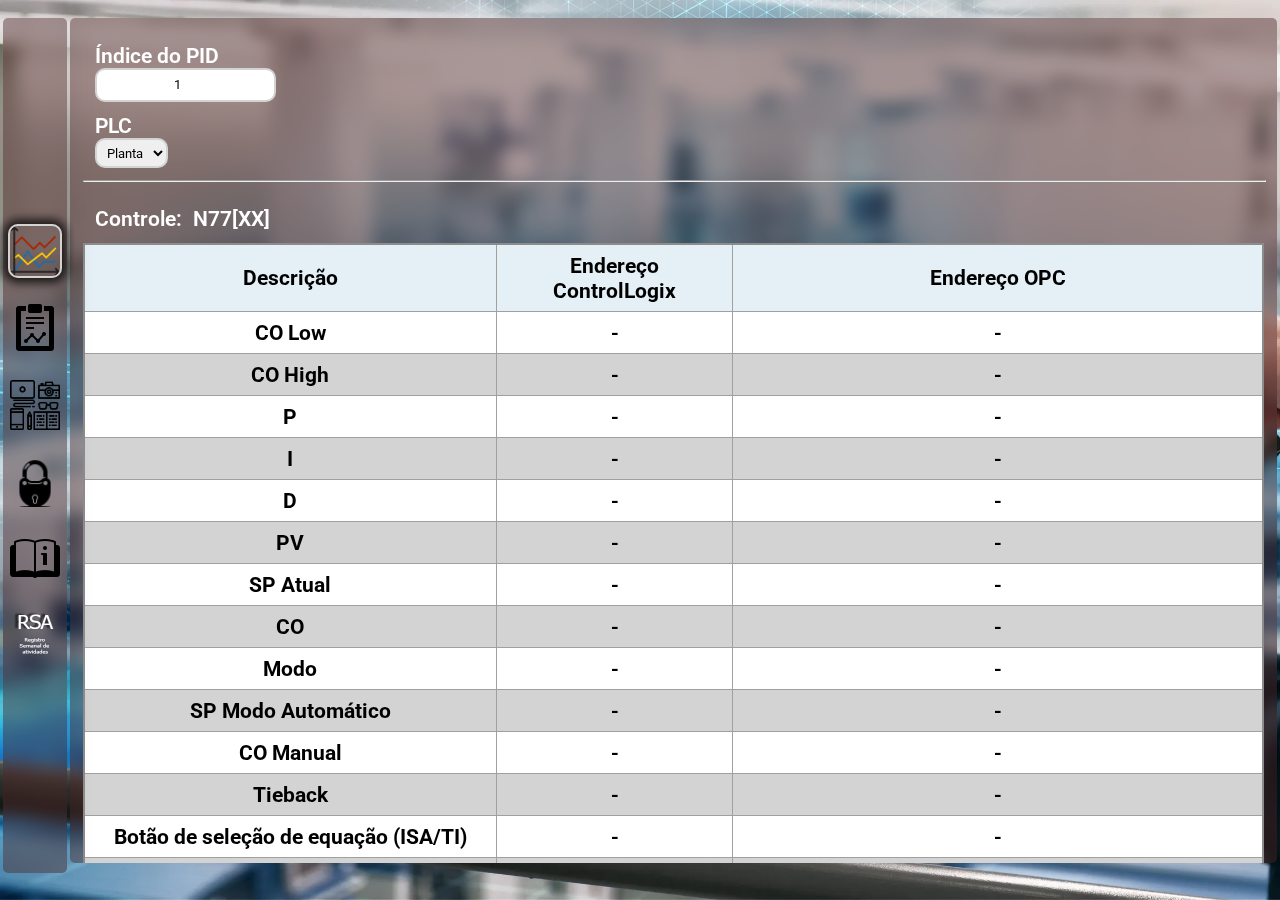
<file: PID/PID.html>
<!DOCTYPE html>
<html lang="en">
    <head>
        <meta charset="UTF-8">
        <meta name="viewport" content="width=device-width, initial-scale=1.0">
        <title>Encontrar PID</title>
        <link rel="stylesheet" href="../header.css" />
        <link rel="stylesheet" href="./PID.css">
        <link rel="shortcut icon" href="../Imagens/icons8-escritório-94.png" type="image/x-icon">
    <script src="./PID.js"></script>
    </head>
<body>
    <header><div>
        <p id="imgPID">
          <img src="../Imagens/grafico-de-linha.png" alt="" />
        </p>
        <p class="tooltip">Encontrar PID</p>
      </div>
        <div>
            <a id="imgRelatorio" href="../index.html">
                <img src="../Imagens/icons8-relatório-100.png" alt="" />
            </a>
            <p class="tooltip">Relatório</p>
        </div>
        <div>
            <a id="imgEquipamentos" href="../equipamentos/index.html">
                <img src="../Imagens/icons8-equipment-64.png" alt="" />
            </a>
            <p class="tooltip">Equipamentos</p>
        </div>
        <div>
            <a id="imgAcessos" href="../acessos/acessos.html">
                <img src="../Imagens/icons8-lock-48.png" alt=""  />
            </a>
            <p class="tooltip">Acessos</p>
        </div>
        <div>
          <a id="imgManuais" href="../manuais/manuais.html">
            <img src="../Imagens/icons8-manual-80.png" alt="" />
          </a>
          <p class="tooltip">Manuais</p>
        </div>
        <div>
        <a id="imgManuais" href="../RSA/rsa.html">
          <img src="../Imagens/rsa.png" alt="" />
        </a>
        <p class="tooltip">RSA</p>
      </div>
    </header>

    <main>
        <div class="informacoes">
            <div class="div1"><label for="indice">Índice do PID</label>
                <input value="1" onchange="atualizar()" name="indice" type="number" id="indice"></div>
            <div class="div2"><label for="PLC">PLC</label>
                <select
                  type="text"
                  name="PLC"
                  id="PLC"
                  onchange="atualizar()"
                >
                  <option value="Planta">Planta</option>
                  <option value="PFFA">PFFA</option>
                  <option value="Flotacao">Flotação</option>
                  <option value="SBR">SBR</option>
                </select></div>
            
        </div>
        <hr>
        <div class="divControle">
            <Label>Controle: </Label>
            <p id="controle">N77[XX]</p>
        </div>

        <div class="tabela">
            <table>
                <thead>
                  <tr>
                    <th id="col1" scope="col">Descrição</th>
                    <th id="col2" scope="col">Endereço ControlLogix</th>
                    <th id="col3" scope="col">Endereço OPC</th>
                  </tr>
                </thead>
                <tbody>
                  <tr>
                    <th scope="row">CO Low</th>
                    <td>-</td>
                    <td>-</td>
                  </tr>
                  <tr>
                    <th scope="row">CO High</th>
                    <td>-</td>
                    <td>-</td>
                  </tr>
                  <tr>
                    <th scope="row">P</th>
                    <td>-</td>
                    <td>-</td>
                  </tr>
                  <tr>
                    <th scope="row">I</th>
                    <td>-</td>
                    <td>-</td>
                  </tr>
                  <tr>
                    <th scope="row">D</th>
                    <td>-</td>
                    <td>-</td>
                  </tr>
                  <tr>
                    <th scope="row">PV</th>
                    <td>-</td>
                    <td>-</td>
                  </tr>
                  <tr>
                    <th scope="row">SP Atual</th>
                    <td>-</td>
                    <td>-</td>
                  </tr>
                  <tr>
                    <th scope="row">CO</th>
                    <td>-</td>
                    <td>-</td>
                  </tr>
                  <tr>
                    <th scope="row">Modo</th>
                    <td>-</td>
                    <td>-</td>
                  </tr>
                  <tr>
                    <th scope="row">SP Modo Automático</th>
                    <td>-</td>
                    <td>-</td>
                  </tr>
                  <tr>
                    <th scope="row">CO Manual</th>
                    <td>-</td>
                    <td>-</td>
                  </tr>
                  <tr>
                    <th scope="row">Tieback</th>
                    <td id="v1">-</td>
                    <td id="v2">-</td>
                  </tr>
                  <tr>
                    <th scope="row">Botão de seleção de equação (ISA/TI)</th>
                    <td id="v3">-</td>
                    <td id="v4">-</td>
                  </tr>
                  <tr>
                    <th scope="row">Botão de seleção de ação (Direta/Reversa)</th>
                    <td id="v5">-</td>
                    <td id="v6">-</td>
                  </tr>
                  <tr>
                    <th scope="row">Botão de seleção derivativo (PV/Erro)</th>
                    <td id="v7">-</td>
                    <td id="v8">-</td>
                  </tr>
                  <tr>
                    <th scope="row">Botão de seleção manual</th>
                    <td id="v9">-</td>
                    <td id="v10">-</td>
                  </tr>
                  <tr>
                    <th scope="row">Botão de seleção Automático</th>
                    <td id="v11">-</td>
                    <td id="v1">-</td>
                  </tr>
                  <tr>
                    <th scope="row">Botão de seleção Remoto</th>
                    <td id="v12">-</td>
                    <td id="v13">-</td>
                  </tr>
                </tbody>
              </table>
              
        </div>
    </main>


</body>
</html>
</file>
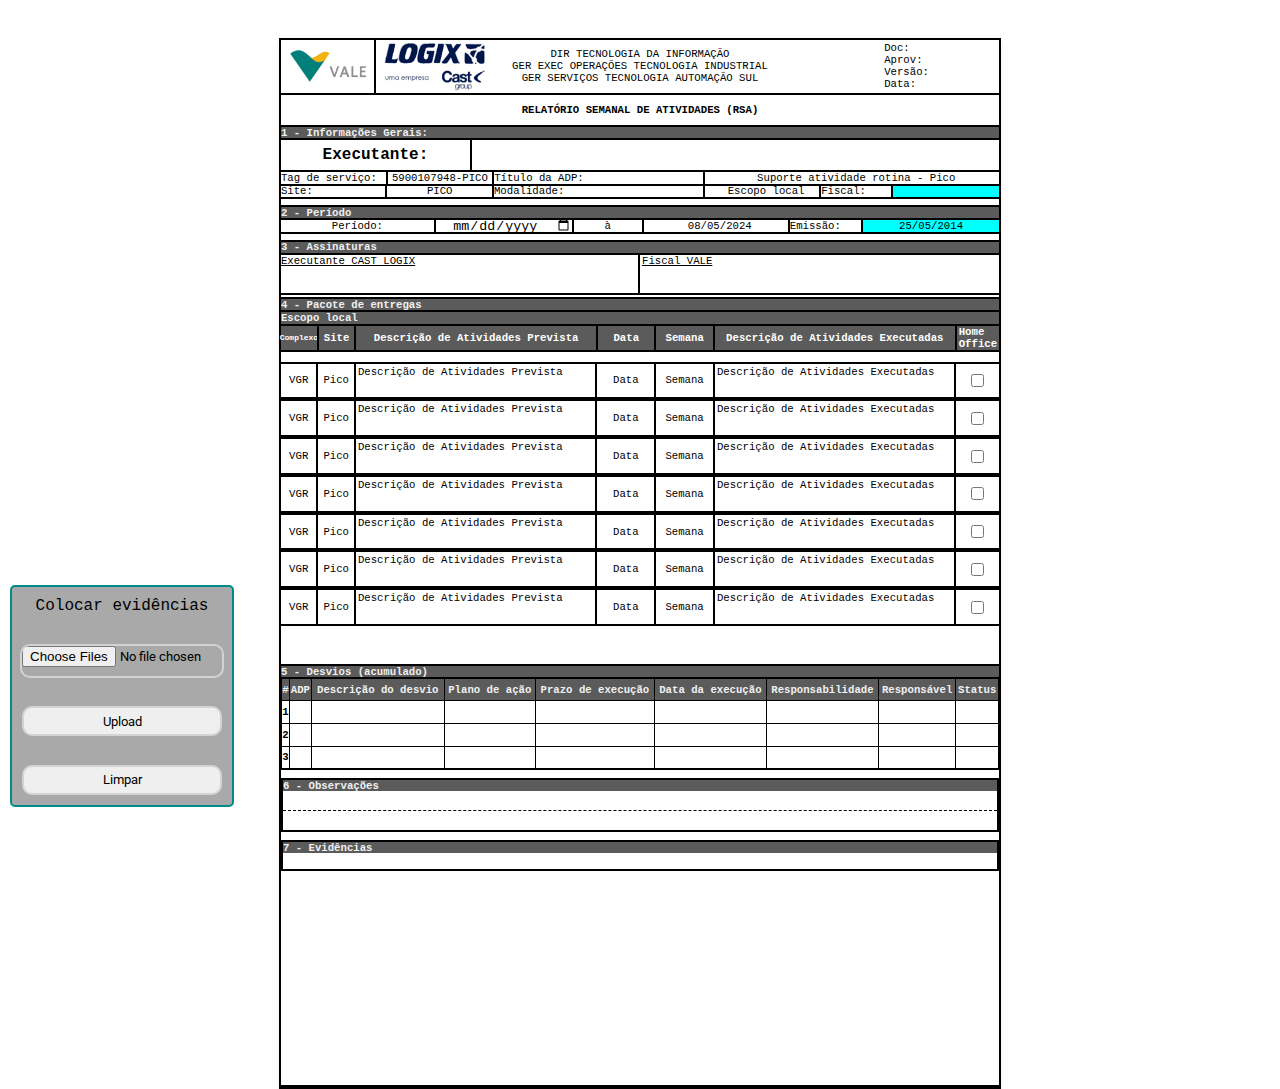
<file: RSA/rsa.html>
<!DOCTYPE html>
<html lang="en">
  <head>
    <meta charset="UTF-8" />
    <meta name="viewport" content="width=device-width, initial-scale=1.0" />
    <link rel="stylesheet" href="./rsa.css" />
    <link rel="stylesheet" href="./imagens/print.css" media="print" />
    <link rel="shortcut icon" href="../Imagens/icons8-escritório-94.png" type="image/x-icon">
    <title>RSA</title>
  </head>
  <!-- <h1 class="desenv">
    EM DESENVOLVIMENTO
</h1> -->

  <body class="page">
    <div class="bordaInferior"></div>
    <div class="">
      <div>
        <div class="head">
          <div class="div1">
            <img id="img1" src="./imagens/vale2.png" alt="" />
            <img src="./imagens/logix2.png" alt="" />
          </div>
          <div class="div2">
            <div>
              <p>DIR TECNOLOGIA DA INFORMAÇÃO</p>
              <p>GER EXEC OPERAÇÕES TECNOLOGIA INDUSTRIAL</p>
              <p>GER SERVIÇOS TECNOLOGIA AUTOMAÇÃO SUL</p>
            </div>
          </div>
          <div class="div3">
            <p>Doc:</p>
            <p>Aprov:</p>
            <p>Versão:</p>
            <p>Data:</p>
          </div>
        </div>
        <div class="relatgeral">RELATÓRIO SEMANAL DE ATIVIDADES (RSA)</div>
        <div class="infGerais">
          <img src="./imagens/fundo.jpg" class="imgFundo" alt="" />1 -
          Informações Gerais:
        </div>
        <div class="nomeExec">
          <div id="exec">Executante:</div>
          <div class="nomeExecutante" id="nomeExecutante">
            Thiago Silva Carlos
          </div>
        </div>
        <div class="linha1">
          <p>Tag de serviço:</p>
          <p>5900107948-PICO</p>
          <p>Título da ADP:</p>
          <p>Suporte atividade rotina - Pico</p>
        </div>
        <div class="linha2">
          <p>Site:</p>
          <p>PICO</p>
          <p>Modalidade:</p>
          <p>Escopo local</p>
          <p>Fiscal:</p>
          <p id="fiscal">Marina Sousa</p>
        </div>

        <div class="infGerais">
          <img src="./imagens/fundo.jpg" class="imgFundo" alt="" />2 - Período
        </div>
        <div class="linha3">
          <p>Período:</p>
          <input type="date" id="dataInicial" onchange="atualizaData()" />
          <p>à</p>
          <p id="dataFinal">08/05/2024</p>
          <p>Emissão:</p>
          <p id="dataDeHoje">25/05/2014</p>
        </div>
        <div class="infGerais inf3">
          <img src="./imagens/fundo.jpg" class="imgFundo" alt="" />3 -
          Assinaturas
        </div>
        <div class="Assinaturas">
          <div class="Ass1">
            <p><u>Executante CAST LOGIX</u></p>
            <p id="assinaturaColab">Thiago Silva Carlos</p>
          </div>
          <div class="Ass1">
            <p><u>Fiscal VALE</u></p>
          </div>
        </div>
        <div class="infGerais inf3">
          <img src="./imagens/fundo.jpg" class="imgFundo" alt="" />4 - Pacote de
          entregas
        </div>
        <div class="infGerais escopoLocal">
          <img src="./imagens/fundo.jpg" class="imgFundo" alt="" />Escopo local
        </div>

        <div class="HeaderTabela">
          <img src="./imagens/fundo.jpg" class="" alt="" />
          <p>Complexo</p>
          <p>Site</p>
          <p>Descrição de Atividades Prevista</p>
          <p>Data</p>
          <p>Semana</p>
          <p>Descrição de Atividades Executadas</p>
          <p>Home<br />Office</p>
        </div>
        <div class="TabLinha TabLinha1">
          <p>VGR</p>
          <p>Pico</p>
          <textarea
            id="my-textarea1"
            onchange="verifyHeight()"
            style="resize: none"
          >
Descrição de Atividades Prevista</textarea
          >
          <p class="tabData">Data</p>
          <p class="tabSemana">Semana</p>
          <textarea
            id="my-textarea2"
            onchange="verifyHeight()"
            style="resize: none"
          >
Descrição de Atividades Executadas</textarea
          >
          <p><input type="checkbox" name="" id="" /></p>
        </div>

        <div class="TabLinha TabLinha2">
          <p>VGR</p>
          <p>Pico</p>
          <textarea
            id="my-textarea3"
            onchange="verifyHeight()"
            style="resize: none"
          >
Descrição de Atividades Prevista</textarea
          >
          <p class="tabData">Data</p>
          <p class="tabSemana">Semana</p>
          <textarea
            id="my-textarea4"
            onchange="verifyHeight()"
            style="resize: none"
          >
Descrição de Atividades Executadas</textarea
          >
          <p><input type="checkbox" name="" id="" /></p>
        </div>

        <div class="TabLinha TabLinha1">
          <p>VGR</p>
          <p>Pico</p>
          <textarea
            id="my-textarea5"
            onchange="verifyHeight()"
            style="resize: none"
          >
Descrição de Atividades Prevista</textarea
          >
          <p class="tabData">Data</p>
          <p class="tabSemana">Semana</p>
          <textarea
            id="my-textarea6"
            onchange="verifyHeight()"
            style="resize: none"
          >
Descrição de Atividades Executadas</textarea
          >
          <p><input type="checkbox" name="" id="" /></p>
        </div>

        <div class="TabLinha TabLinha1">
          <p>VGR</p>
          <p>Pico</p>
          <textarea
            id="my-textarea7"
            onchange="verifyHeight()"
            style="resize: none"
          >
Descrição de Atividades Prevista</textarea
          >
          <p class="tabData">Data</p>
          <p class="tabSemana">Semana</p>
          <textarea
            id="my-textarea8"
            onchange="verifyHeight()"
            style="resize: none"
          >
Descrição de Atividades Executadas</textarea
          >
          <p><input type="checkbox" name="" id="" /></p>
        </div>

        <div class="TabLinha TabLinha1">
          <p>VGR</p>
          <p>Pico</p>
          <textarea
            id="my-textarea9"
            onchange="verifyHeight()"
            style="resize: none"
          >
Descrição de Atividades Prevista</textarea
          >
          <p class="tabData">Data</p>
          <p class="tabSemana">Semana</p>
          <textarea
            id="my-textarea10"
            onchange="verifyHeight()"
            style="resize: none"
          >
Descrição de Atividades Executadas</textarea
          >
          <p><input type="checkbox" name="" id="" /></p>
        </div>

        <div class="TabLinha TabLinha1">
          <p>VGR</p>
          <p>Pico</p>
          <textarea
            id="my-textarea11"
            onchange="verifyHeight()"
            style="resize: none"
          >
Descrição de Atividades Prevista</textarea
          >
          <p class="tabData">Data</p>
          <p class="tabSemana">Semana</p>
          <textarea
            id="my-textarea12"
            onchange="verifyHeight()"
            style="resize: none"
          >
Descrição de Atividades Executadas</textarea
          >
          <p><input type="checkbox" name="" id="" /></p>
        </div>

        <div class="TabLinha TabLinha1" style="page-break-inside: avoid">
          <p>VGR</p>
          <p>Pico</p>
          <textarea
            id="my-textarea13"
            onchange="verifyHeight()"
            style="resize: none"
          >
Descrição de Atividades Prevista</textarea
          >
          <p class="tabData">Data</p>
          <p class="tabSemana">Semana</p>
          <textarea
            id="my-textarea14"
            onchange="verifyHeight() "
            style="resize: none"
          >
Descrição de Atividades Executadas</textarea
          >
          <p><input type="checkbox" name="" id="" /></p>
        </div>
      </div>
      <div class="Desvios">
        <div class="">
          <img src="./imagens/fundo.jpg" class="imgFundo" alt="" />5 - Desvios
          (acumulado)
        </div>
        <div class="tabela2" style="height: 12cm">
          <img
            src="./imagens/fundo.jpg"
            class="imgFundo"
            style="height: 0.6cm"
            alt=""
          />
          <table>
            <thead>
              <tr>
                <th>#</th>
                <th>ADP</th>
                <th>Descrição do desvio</th>
                <th>Plano de ação</th>
                <th>Prazo de execução</th>
                <th>Data da execução</th>
                <th>Responsabilidade</th>
                <th>Responsável</th>
                <th>Status</th>
              </tr>
            </thead>
            <tbody>
              <tr>
                <td>1</td>
                <td></td>
                <td></td>
                <td></td>
                <td></td>
                <td></td>
                <td></td>
                <td></td>
                <td></td>
              </tr>
              <tr>
                <td>2</td>
                <td></td>
                <td></td>
                <td></td>
                <td></td>
                <td></td>
                <td></td>
                <td></td>
                <td></td>
              </tr>
              <tr>
                <td>3</td>
                <td></td>
                <td></td>
                <td></td>
                <td></td>
                <td></td>
                <td></td>
                <td></td>
                <td></td>
              </tr>
            </tbody>
          </table>
        </div>
        <div class="observacoes">
          <img src="./imagens/fundo.jpg" class="imgFundo" alt="" />6 -
          Observações
          <div></div>
          <div></div>
        </div>
        <div class="evidencias">
          <div class="">
            <img src="./imagens/fundo.jpg" class="imgFundo" alt="" />7 -
            Evidências
          </div>
          <div id="imageContainer"></div>
        </div>
      </div>

      <script src="./rsa.js"></script>
    </div>
  </body>
  <div class="naoImprimir">
    <p>Colocar evidências</p>
    <input type="file" id="imageInput" accept="image/*" multiple />
    <button onclick="uploadImages()">Upload</button>
    <button onclick="limparImagens()">Limpar</button>
  </div>
</html>
</file>
<file: header.css>
header {
  font-size: 16pt;
  font-family: "Roboto", sans-serif;
  font-weight: 600;
  color: white;

  z-index: 9999;
  position: absolute;
  top: 2vh;
  left: 3px;
  width: 5vw;
  height: calc(95vh);
  display: flex;
  flex-direction: column;
  align-items: center;
  justify-content: center;
  background: rgba(70, 30, 30, 0.45);
  border-radius: 5px;
  box-shadow: 0 4px 30px rgba(0, 0, 0, 0.1);
  backdrop-filter: blur(7.4px);
  -webkit-backdrop-filter: blur(7.4px);
  gap: 3vh;
  > div {
    display: flex;
    flex-direction: row;
    align-items: center;
    justify-content: flex-start;
    height: 50px;

    > a {
      > img {
       
        width: 50px;
        transition: 0.1s;
        
        &:hover {
          cursor: pointer;
          scale: 1.1;
          border: 2px solid lightgray;
          border-radius: 10px;
          .tooltip {
            visibility: visible;
          }
        }
      }
    }

    > p {
      > img {
        width: 50px;
        border: 2px solid lightgray;
        border-radius: 10px;
        -webkit-box-shadow: 0px 0px 10px 5px rgba(0, 0, 0, 0.75);
        -moz-box-shadow: 0px 0px 10px 5px rgba(0, 0, 0, 0.75);
        box-shadow: 0px 0px 10px 5px rgba(0, 0, 0, 0.75);
        
      }
    }
  }
}


.tooltip {
  position: absolute;
  left: calc(5vw + 3px);
  padding: 5px 10px 5px 10px;
  color: white;
  background: rgba(90, 50, 50, 0.85);
  border-radius: 5px;
  box-shadow: 0 4px 30px rgba(0, 0, 0, 1);
  backdrop-filter: blur(7.4px);
  transition: 0.3s;
  opacity: 0;
  visibility: hidden;
}

div a:hover + .tooltip {
  visibility: visible;
  opacity: 1;
}

/*------------------RESPONSIVIDADE------------------*/

@media screen and (max-width: 950px) {
  header {
    font-size: 12pt;
    position: absolute;
    top: 3px;
    left: 3px;
    width: calc(100vw - 6px);
    height: 60px;
    display: flex;
    flex-direction: row;
    gap: 3%;
  }

  .tooltip {
    position: absolute;
    top: 60px;
    left: auto;
    padding: 5px 10px 5px 10px;
    color: white;
    background: rgba(90, 50, 50, 0.85);
    border-radius: 5px;
    box-shadow: 0 4px 30px rgba(0, 0, 0, 1);
    backdrop-filter: blur(7.4px);
    transition: 0.3s;
    opacity: 0;
    visibility: hidden;
  }

}
</file>
<file: PID/PID.css>
@import url("https://fonts.googleapis.com/css2?family=Outfit:wght@100..900&family=Roboto:wght@300&display=swap");

/* width */
::-webkit-scrollbar {
  width: 4px;
}

/* Track */
::-webkit-scrollbar-track {
  box-shadow: inset 0 0 100px grey;
  border-radius: 5px;
}

/* Handle */
::-webkit-scrollbar-thumb {
  background: rgb(0, 0, 0);
  border-radius: 1px;
}

/* Handle on hover */
::-webkit-scrollbar-thumb:hover {
  background: #ffffff;
  ::-webkit-scrollbar {
    width: 50px;
  }
}

h1{
  font-size: 1em;
  text-align: center;
  width: 100%;
  padding: 2%;
}

* {
  margin: 0;
  padding: 0;
}
hr {
  width: 100%;
}

body {
  height: 95vh;
  min-height: 10vh;
  display: flex;
  align-items: center;
  justify-content: center;
  background-image: url(../Imagens/background.jpg);
  background-attachment: fixed;
  background-repeat: no-repeat;
  background-size: cover;
  font-size: 16pt;
  font-family: "Roboto", sans-serif;
  font-weight: 600;
  color: white;
  overflow: scroll;
  width: calc(100vw - 9px - 5vw);
}

main {
  position: absolute;
  top: 2vh;
  right: 3px;
  left: calc(5vw + 6px);
  background: rgba(70, 30, 30, 0.45);
  border-radius: 5px;
  box-shadow: 0 4px 30px rgba(0, 0, 0, 0.1);
  backdrop-filter: blur(7.4px);
  -webkit-backdrop-filter: blur(7.4px);
  height: 91vh;
  gap: 10px;
  overflow-x: hidden;
  padding: 1%;
  
}

input,
select {
  display: flex;
  flex-direction: row;
  align-items: center;
  justify-content: center;
  gap: 10px;
  height: 25px;
  border-radius: 10px;
  border: solid lightgray 2px;
  font-family: "Roboto";
  text-align: center;
  width: auto;
  height: 30px;
}

.informacoes{
>div{margin: 1%;}
}

.divControle{
  padding-top: 1%;
  display: flex;
  gap: 1%;
  margin: 1%;
}
.tabela{
  overflow: scroll;
}
table {
  border-collapse: collapse;
  border: 2px solid rgb(140 140 140);
  color: black;
  font-size: 1em;
  font-family: "Roboto";
  width: 100%;
}

caption {
  caption-side: bottom;
  padding: 10px;
  font-weight: bold;
}

thead,
tfoot {
  background-color: rgb(228 240 245);
}

th,
td {
  border: 1px solid rgb(160 160 160);
  padding: 8px 10px;
  text-align: center;
}

td:last-of-type {
  text-align: center;
}

tbody > tr:nth-of-type(even) {
  background-color: lightgray;
}
tbody > tr:nth-of-type(odd) {
  background-color: white;
}

tfoot th {
  text-align: right;
}

tfoot td {
  font-weight: bold;
}

#col1{
  width: 35%;
}
#col2{
  width: 20%;
}
#col3{
  width: 45%;
}




@media screen and (max-width: 950px) {
  main {
    gap: 100%;
    position: absolute;
    top: calc(66px);
    left: 3px;
    height: calc(99vh - 66px);
    width: calc(100vw - 6px);
  }
  .preview {
    visibility: hidden;
  }

  
}
</file>
<file: RSA/rsa.css>
@import url("https://fonts.googleapis.com/css2?family=Outfit:wght@100..900&family=Roboto:wght@300&display=swap");
@import url("https://fonts.googleapis.com/css2?family=Cedarville+Cursive&family=Playwrite+NZ:wght@100..400&display=swap");
* {
  margin: 0;
  padding: 0;
}


body {
  margin: 0;
  padding: 0;
  font-family: "Calibri", Courier, monospace;
  font-size: 8pt;
}

.page {
  border: 2px solid black;
  width: 19cm; /* Largura da página A4 */
  height: 27.7cm;
  /* height: auto; Altura da página A4 */
  background-color: white;
  margin: 0 auto; /* Centralizar a página horizontalmente */
  margin-top: 1cm;
  box-shadow: 0 5px 5px rgba(221, 24, 24, 0.1); /* Adicionar uma sombra */
}

.bordaInferior{
  width: 19cm;
  height: 0px;
  border: 1px solid black;
  position: absolute;
  top: 28.7cm;
}

.imgFundo{
  position: absolute;
  left: -0px;
  z-index: -1;
  width: calc(19cm);
  height: 100%;
}


.head {
  position: relative;
  top: -2px;
  left: -2px;
  display: flex;
  border: solid 2px black;
  width: 100%;
  height: 1.4cm;
  align-items: center;
  justify-content: space-between;
}
.div1 {
  display: flex;
  height: 100%;
  align-items: center;
  margin: 2px;
  > #img1 {
    border-right: 2px solid black;
  }
  > img {
    padding: 0 5px 0 5px;
    height: 100%;
  }
}

.div2 {
  position: absolute;
  left: 30%;
  right: 30%;
  display: flex;
  align-items: center;
  justify-content: center;

  > div {
    margin: 0px;
    padding: 0px;
    display: flex;
    flex-direction: column;
    align-items: center;
    justify-content: center;

    > p {
      margin-top: 0;
      margin-bottom: 0;
    }
  }
}

.div3 {
  width: 16%;
  > p {
    margin-top: 0;
    margin-bottom: 0;
  }
}

.relatgeral {
  font-weight: 600;
  position: relative;
  top: -4px;
  left: -2px;
  display: flex;
  align-items: center;
  justify-content: center;
  margin: 0;
  width: 100%;
  height: 0.8cm;
  border: 2px solid black;
}
.infGerais {
  font-weight: 600;
  color: #f0f0f0;
  /* background-image: url('./imagens/fundo.jpg'); */
  position: relative;
  top: -6px;
  left: -2px;
  display: flex;
  align-items: center;
  justify-content: flex-start;
  width: 100%;
  height: 0.3cm;
  border: 2px solid black;
}



.nomeExec {
  font-weight: 600;
  font-size: 12pt;
  position: relative;
  top: -8px;
  left: -2px;
  display: flex;
  align-items: center;
  justify-content: center;
  margin: 0;
  width: 100%;
  height: 0.8cm;
  border: 2px solid black;
  > #exec {
    display: flex;
    justify-content: center;
    align-items: center;
    position: absolute;
    left: -2px;
    width: 5cm;
    border: 2px solid black;
    height: 0.8cm;
  }
  > .nomeExecutante {
    display: flex;
    justify-content: center;
    align-items: center;
    position: absolute;
    right: -2px;
    width: calc(100% - 5cm - 2px);
    border: 2px solid black;
    height: 0.8cm;
  }
}

#dataInicial{
  height: 0.3cm;
  border: 2px solid black;
  text-align: center;
}

.linha1 {
  position: relative;
  top: -10px;
  left: -2px;
  display: flex;
  align-items: center;
  justify-content: flex-start;
  height: 0.3cm;
  border: 2px solid black;
  width: 100%;
  > :nth-child(1) {
    left: -2px;
    width: 3.15cm;
    position: relative;
  }
  > :nth-child(2) {
    width: 3.15cm;
    position: relative;
    left: -4px;
    justify-content: center;
  }
  > :nth-child(3) {
    width: 6.3cm;
    position: relative;
    left: -6px;
  }
  > :nth-child(4) {
    position: relative;
    right: -2px;
    justify-content: center;
    width: 8.6cm;
    border-left: none;
  }
  > p {
    height: 0.3cm;
    border: 2px solid black;
    display: flex;
    align-items: center;
  }
}

.linha2 {
  margin: 0;
  position: relative;
  top: -12px;
  left: -2px;
  display: flex;
  align-items: center;
  justify-content: flex-start;
  height: 0.3cm;
  border: 2px solid black;
  width: 100%;
  > :nth-child(1) {
    left: -2px;
    width: 3.15cm;
    position: relative;
  }
  > :nth-child(2) {
    width: 3.15cm;
    position: relative;
    left: -4px;
    justify-content: center;
  }
  > :nth-child(3) {
    width: 6.3cm;
    position: relative;
    left: -6px;
  }
  > :nth-child(4) {
    position: relative;
    right: -2px;
    justify-content: center;
    width: 3.2cm;
    border-left: none;
  }
  > :nth-child(5) {
    position: relative;
    right: -2px;
    width: 2.1cm;
    border-left: none;
  }
  > :nth-child(6) {
    position: relative;
    right: -2px;
    justify-content: center;
    width: 3.2cm;
    border-left: none;
    background-color: aqua;
  }
  > p {
    height: 0.3cm;
    border: 2px solid black;
    display: flex;
    align-items: center;
  }
}

.divisor1 {
  position: relative;
  top: -12px;
  height: 5px;
  background-color: blue;
}

.linha3 {
  position: relative;
  top: -8px;
  left: -2px;
  display: flex;
  align-items: center;
  justify-content: flex-start;
  height: 0.3cm;
  border: 2px solid black;
  width: 100%;
  > :nth-child(1) {
    left: -2px;
    width: 4.5cm;
    position: relative;
    justify-content: center;
  }
  > :nth-child(2) {
    width: 4cm;
    position: relative;
    left: -4px;
    justify-content: center;
  }
  > :nth-child(3) {
    width: 2cm;
    justify-content: center;
    position: relative;
    left: -6px;
  }
  > :nth-child(4) {
    position: relative;
    right: -2px;
    justify-content: center;
    width: 4cm;
    border-left: none;
  }
  > :nth-child(5) {
    position: relative;
    right: -2px;
    width: 2.1cm;
    border-left: none;
  }
  > :nth-child(6) {
    position: relative;
    right: -2px;
    justify-content: center;
    width: 4cm;
    border-left: none;
    background-color: aqua;
  }
  > p {
    height: 0.3cm;
    border: 2px solid black;
    display: flex;
    align-items: center;
  }
}

.inf3 {
  margin-top: 4px;
}

.Assinaturas {
  position: relative;
  top: -8px;
  left: -2px;
  height: 1cm;
  width: calc(100% + 4px);
  display: flex;
}
.Ass1 {
  border: 2px solid black;
  padding-left: 2px;
  border-left: 0px solid transparent;
  width: 50%;
  height: 100%;
}

#assinaturaColab {
  display: flex;
  text-align: center;
  align-items: center;
  justify-content: center;
  font-family: "Playwrite NZ", cursive;
  font-optical-sizing: auto;
  font-size: 12pt;
  width: 100%;
  height: 75%;
}

.escopoLocal {
  position: relative;
  top: -8px;
}

.HeaderTabela{
  position: relative;
  top: -10px;
  left: -2px;
  display: flex;
  flex-direction: row;
  width: calc(100% + 2px);
  color: white;
  >p{
    font-weight: 600;
    border: 2px solid black;
    border-right: 0px solid transparent;
    display: flex;
    justify-content: center;
    align-items: center;
    color: white;
    
  }
  >:nth-child(2){
    width: 5%;
    font-size: 6pt;
  }
  >:nth-child(3){
    width: 5%;
  }
  >:nth-child(4){
    width: 34%;
  }
  >:nth-child(5){
    width: 8%;
  }
  >:nth-child(6){
    width: 8%;
  }
  >:nth-child(7){
    width: calc(34%);
  }
  >:nth-child(8){
    width: 6%;
  }

  >img{
    position: absolute;
    left: -0px;
    z-index: -1;
    width: calc(19cm + 2px);
    height: 100%;
  }
}
textarea{
  font-weight: 500;
  font-size: 8pt;
  padding: 5px 0px 5px 0px;
  border: 2px solid black;
  border-right: 0px solid transparent;
  overflow-y: hidden; /* Oculta a barra de rolagem vertical */
  box-sizing: border-box;
  height: auto;
  min-height: 1cm;
  padding: 2px;
}
.TabLinha{
  border-right: 2px solid black;
  position: relative;
  top: -0px;
  left: -2px;
  display: flex;
  flex-direction: row;
  width: calc(100% + 2px);
  >p{
    font-weight: 500;
    border: 2px solid black;
    border-right: 0px solid transparent;
    display: flex;
    justify-content: center;
    align-items: center;
  }
  >:nth-child(1){
    width: 5%;
  }
  >:nth-child(2){
    width: 5%;
  }
  >:nth-child(3){
    width: 34%;
  }
  >:nth-child(4){
    width: 8%;
  }
  >:nth-child(5){
    width: 8%;
  }
  >:nth-child(6){
    width: 34%;
  }
  >:nth-child(7){
    width: 6%;
  }
}

.desenv{
  position: fixed;
  top: 40vh;
  left: 0;
  text-align: center;
  font-size: 100pt;
  width: 100vw;
  z-index: 999;
  opacity: 0.5;
}

#imageContainer{
  padding-top: 15px;
  page-break-inside: avoid;
  display: flex;
  align-items: center;
  flex-wrap: wrap;
  justify-content: center;
}

.Desvios {
  page-break-inside: avoid;
  font-weight: 600;
  color: #f0f0f0;
  position: relative;
  top: 1cm;
  left: -2px;
  display: flex;
  justify-content: flex-start;
  width: 100%;
  height: 0.3cm;
  border: 2px solid black;
  display: flex;
  flex-direction: column;
}

.tabela2{
  display: flex;
}

tbody{
  color: black;
}

table {
  page-break-inside: avoid;
  width: 100%;
  margin: 0;
  position: relative;
  border-collapse: collapse;
  border: 2px solid rgb(0, 0, 0);
  border-top: 0px;
  border-left: 0px;
  border-right: 0px;
}

th, td {
  text-align: center;
  border: 1px solid rgb(0, 0, 0);
}

tr{
  height: 0.6cm;
}

.naoImprimir{
  border-radius: 5px;
  border: 2px solid darkcyan;
  width: 200px;
  display: flex;
  flex-direction: column;
  position: fixed;
  top: 65%;
  left: 10px;
  background-color: darkgray;
  padding: 10px;
  height: 22%;
  align-items: center;
  justify-content: space-between;
  font-size: 12pt;
  > button, >input {
    width: 100%;
    display: flex;
    flex-direction: row;
    align-items: center;
    justify-content: center;
    height: 25px;
    border-radius: 10px;
    border: solid lightgray 2px;
    font-family: "Roboto";
    text-align: center;
    height: 30px;
  }

}

@media print {
  body * {
    visibility: hidden;
  }

  .naoImprimir{
    display: none;
  }

  .page * {
    visibility: visible;
    
  }
  @page {
    margin: 0;
    size: auto;
    border: 2px solid black;
  }
}

.observacoes{
  page-break-inside: avoid;
  margin-top: 0.2cm;
  border: 2px solid black;
  >div{
    height: 0.5cm;}
  >:nth-child(2){
    border-bottom: 1px dashed black;
  }
}

.evidencias{
  page-break-inside: avoid;
  margin-top: 0.2cm;
  border: 2px solid black;
}

img:hover{
  transition: 0.2s;
  scale: 1.2;
}
</file>
<file: RSA/imagens/print.css>
#exec{
    background-color: blue;
}
</file>
